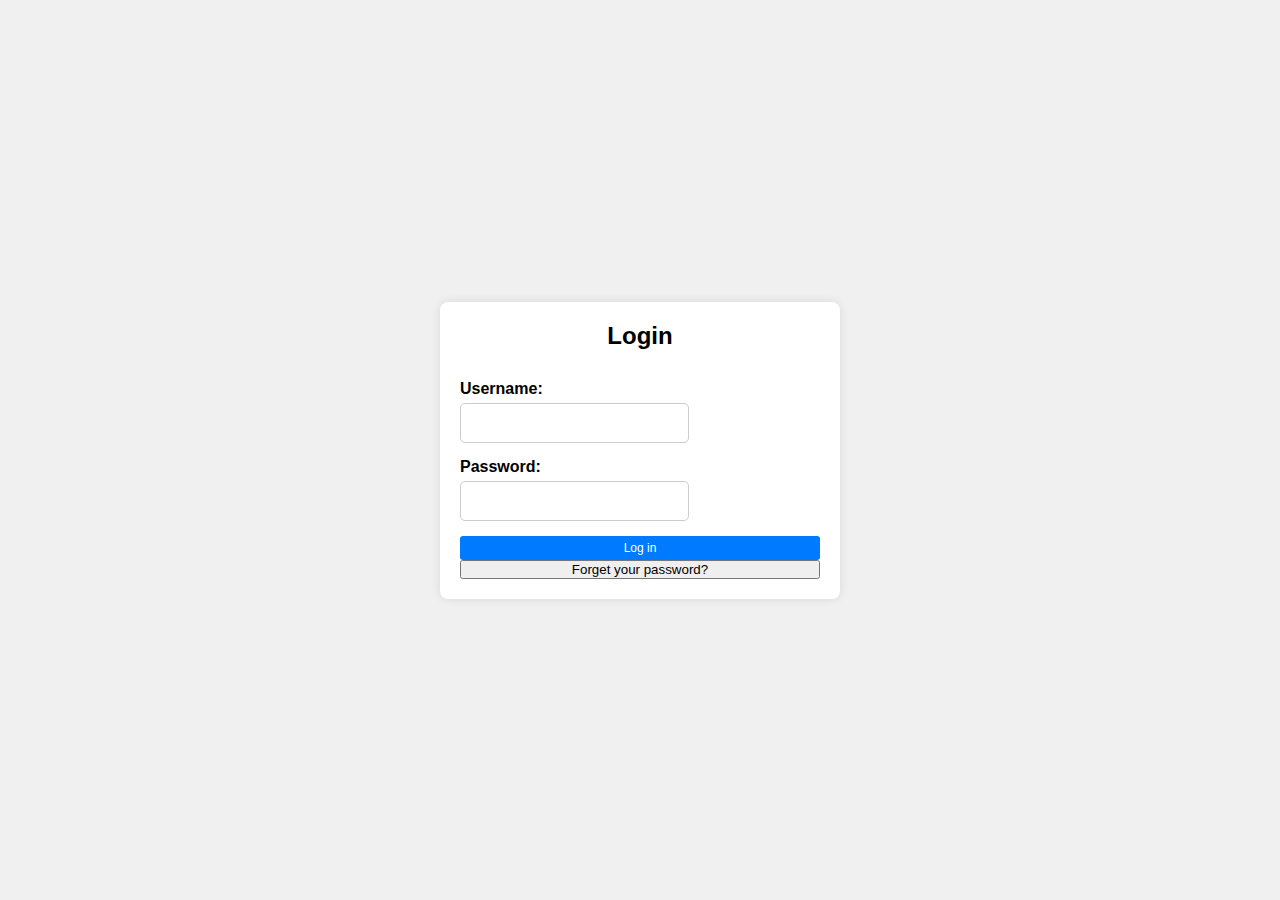
<file: login.html>
<!DOCTYPE html>
<html lang="en">
<head>
    <meta charset="UTF-8">
    <meta name="viewport" content="width=device-width, initial-scale=1.0">
    <title>Login Page</title>
    <link rel="stylesheet" href="login.css">
</head>
<body>
    <div class="login-container">
        <form action="#" method="POST" class="login-form">
            <h2>Login</h2>
            <div class="form-group">
                <label for="username">Username:</label>
                <input type="text" id="username" name="username" required>
            </div>
            <div class="form-group">
                <label for="password">Password:</label>
                <input type="password" id="password" name="password" required>
            </div>
            <button type="submit">Log in</button>
            <input type="submit" value="Forget your password?">
        </form>
    </div>
</body>
</html>
</file>
<file: login.css>
/* Reset some default browser styles */
* {
    box-sizing: border-box;
    margin: 0;
    padding: 0;
}

body {
    font-family: Arial, Helvetica, sans-serif;
    background-color: #f0f0f0;
    display: flex;
    justify-content: center;
    align-items: center;
    height: 100vh;
}

.login-container {
    width: 100%;
    max-width: 400px;
    padding: 20px;
    background-color: #fff;
    border-radius: 8px;
    box-shadow: 0 0 10px rgba(0,0,0,0.1);
}

.login-form {
    display: flex;
    flex-direction: column;
}

.login-form h2 {
    text-align: center;
    margin-bottom: 30px;
}

.form-group {
    margin-bottom: 15px;
}

.form-group label {
    font-weight: bold;
    display: block;
    margin-bottom: 5px;
}

.form-group input {
    padding: 10px;
    font-size: 16px;
    border: 1px solid #ccc;
    border-radius: 5px;
}

button {
    padding: 5px;
    font-size: 12px;
    background-color: #007bff;
    color: #fff;
    border: none;
    border-radius: 3px;
    cursor: pointer;
}

button:hover {
    background-color: #0056b3;
}
</file>
